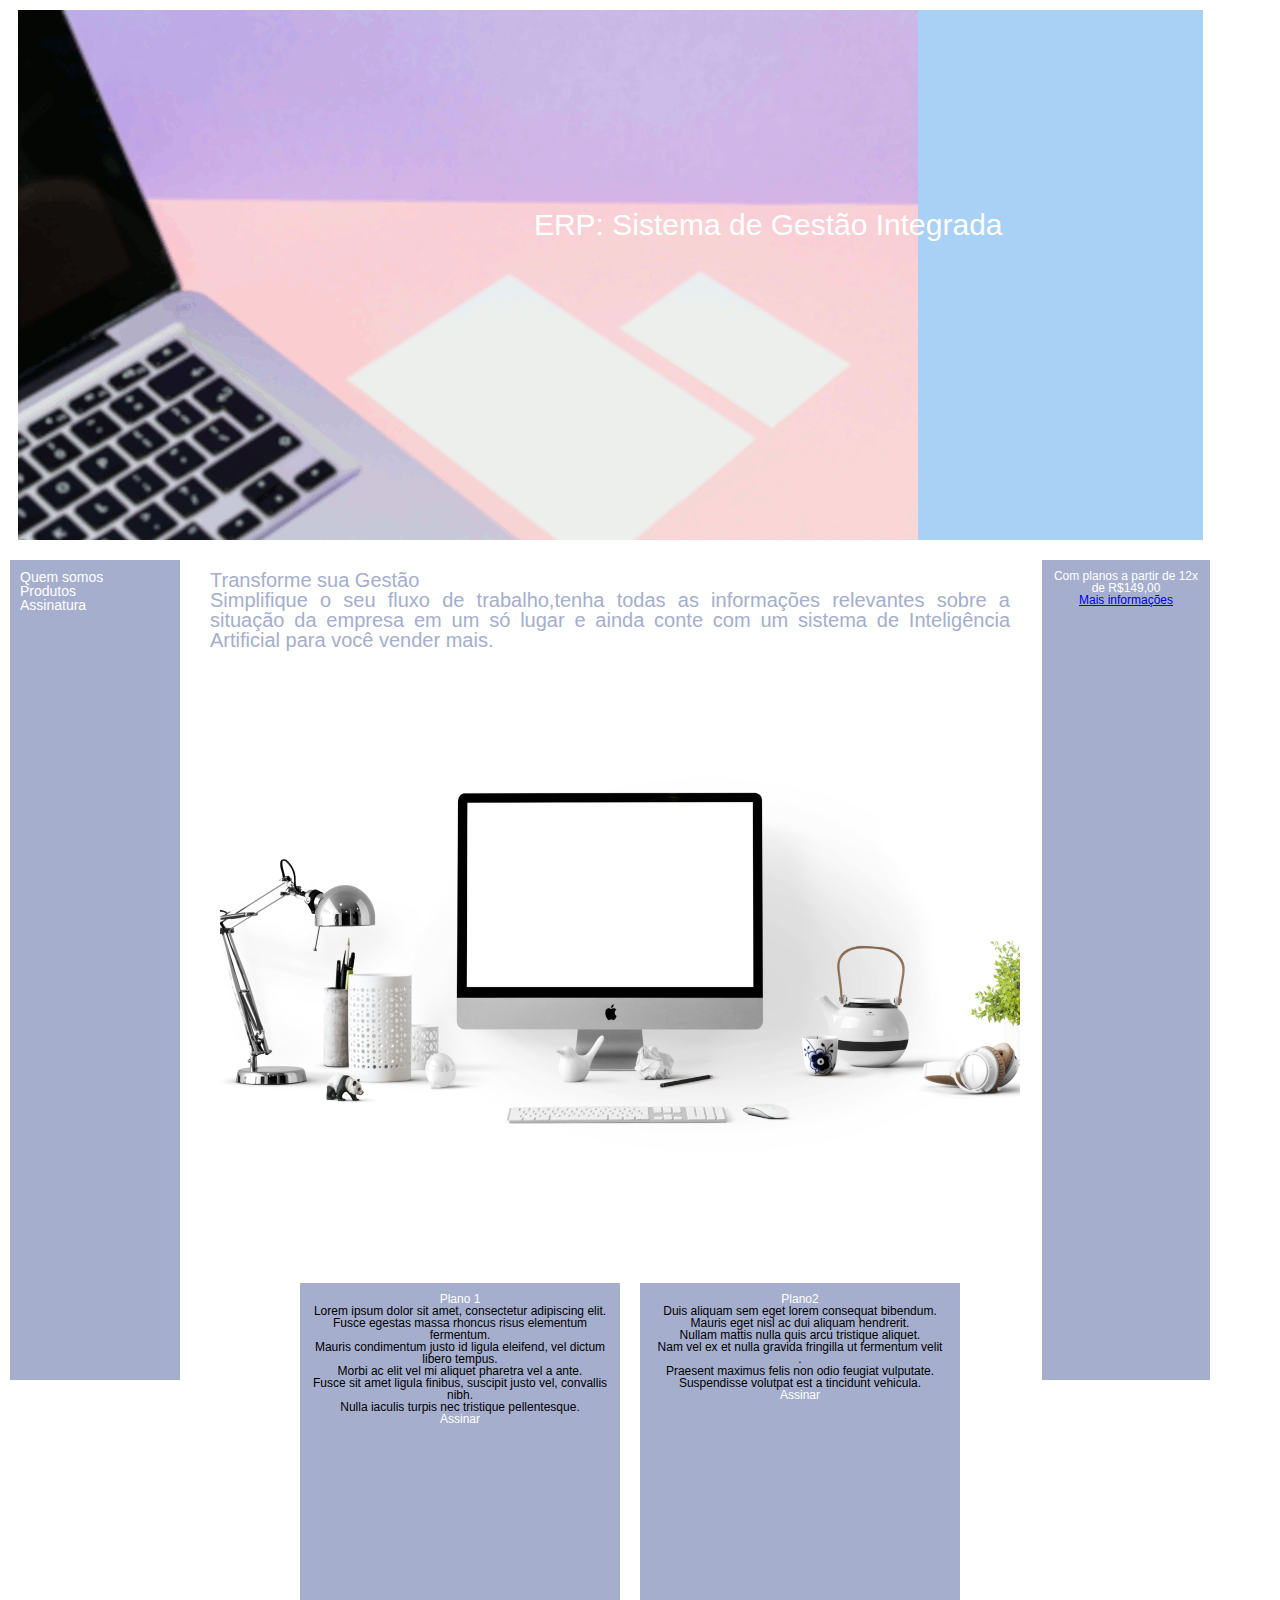
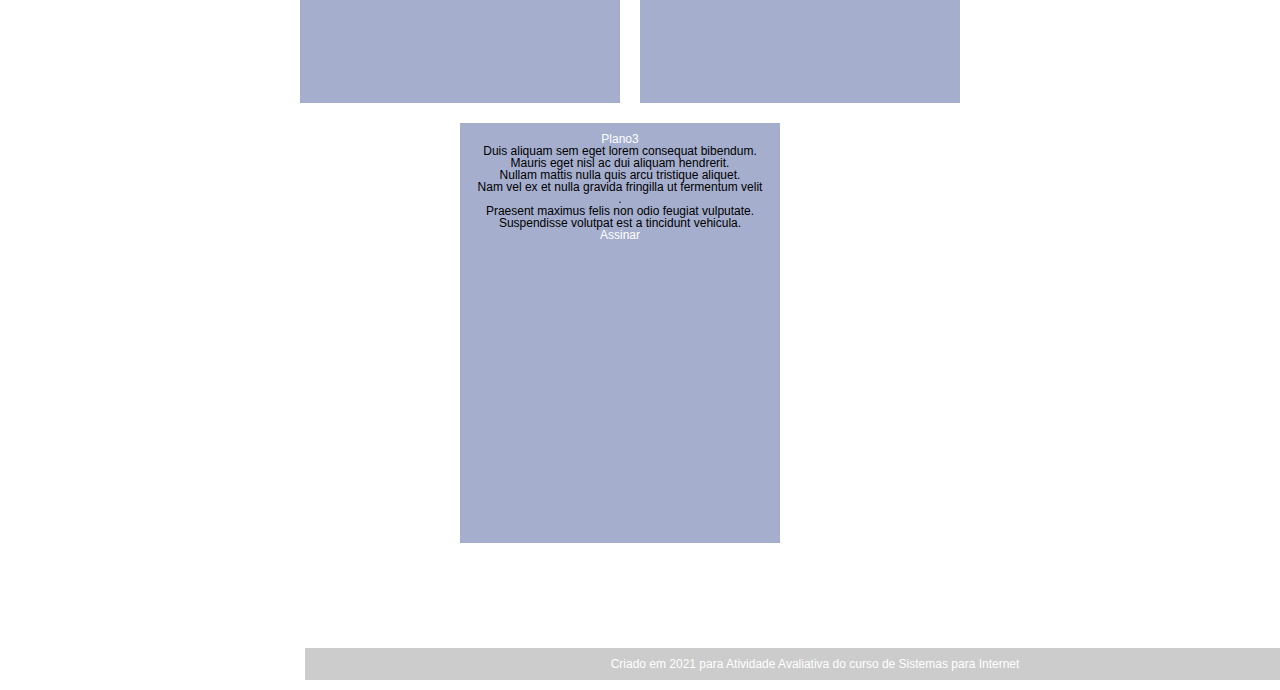
<file: primeiro-layout-html-css/index.html>
<!DOCTYPE html >
<html lang="pt">
	
	<header>
		<meta charset="utf-8"/>
		<title>avaliação 8.2</title>
		<link rel="stylesheet" href="css/reset.css">
		<link rel="stylesheet" type="text/css" href="css/estilos.css"/>
			
	</header>
		
		
		<body>
		
			
			<div id="conteiner">
				
				
				<div id="header">
				
					<h1>ERP: Sistema de Gestão Integrada</h1>
					
					
				</div>
				
				<div id="arealeft">
				
				<ul>
					<li><p><a href="secoes/apresentacao.html">Quem somos</a></p></li>
					<li><p><a href="secoes/produtos.html">Produtos</a></p></li>
					<li><p><a href="secoes/assinaturas.html">Assinatura</a></p></li>
				
				</ul>
				</div>
				
				
				<div id="arearight">
				
					<h1>Com planos a partir de 12x de R$149,00</h2>
					
					<p><a href="secoes/representantes.html"> Mais informações</a></p>
				
				
				</div>

				
				<div id="contents">
				
					<h2 class="titulo">Transforme sua Gestão</h2>
				
					<p>Simplifique o seu fluxo de trabalho,tenha todas as informações relevantes sobre a situação da empresa em um só lugar 
					e ainda conte com um sistema de Inteligência Artificial para você vender mais.</p>
					
					<img src="img/banner2.png" alt="escritório" width="1024" height="600">
					
				<div id= "plano1">
					<h2 class="planos">Plano 1</h2>
					<p>Lorem ipsum dolor sit amet, consectetur adipiscing elit.</p>
					<p>Fusce egestas massa rhoncus risus elementum fermentum.</p>
					<p>Mauris condimentum justo id ligula eleifend, vel dictum libero tempus.</p>
					<p>Morbi ac elit vel mi aliquet pharetra vel a ante.</p>
					<p>Fusce sit amet ligula finibus, suscipit justo vel, convallis nibh.</p>
					<p>Nulla iaculis turpis nec tristique pellentesque.</p>
					
					<h1><a href="secoes/assinatura1.html">Assinar</a></h1>
					
				</div>
				
				<div id="plano2">
					<h2 class="planos">Plano2</h2>
					<p>Duis aliquam sem eget lorem consequat bibendum.
					<p>Mauris eget nisl ac dui aliquam hendrerit.</p>
					<p>Nullam mattis nulla quis arcu tristique aliquet.</p>
					<p>Nam vel ex et nulla gravida fringilla ut fermentum velit</p>.
					<p>Praesent maximus felis non odio feugiat vulputate.</p>
					<p>Suspendisse volutpat est a tincidunt vehicula.</p>
					
					<h1><a href="secoes/assinatura2.html">Assinar</a></h1>
					
				</div>
				
				<div id="plano3">
					<h2 class="planos">Plano3</h2>
					<p>Duis aliquam sem eget lorem consequat bibendum.
					<p>Mauris eget nisl ac dui aliquam hendrerit.</p>
					<p>Nullam mattis nulla quis arcu tristique aliquet.</p>
					<p>Nam vel ex et nulla gravida fringilla ut fermentum velit</p>.
					<p>Praesent maximus felis non odio feugiat vulputate.</p>
					<p>Suspendisse volutpat est a tincidunt vehicula.</p>
					
					<h1><a href="seccoes/assinatura3">Assinar</a><h1>

				</div>
				
				<div id="footer">
				
				<p>Criado em 2021 para Atividade Avaliativa do curso de Sistemas para Internet</p>
				
				</div>
				
				
	
			</div>
		</body>
	</html>
</file>
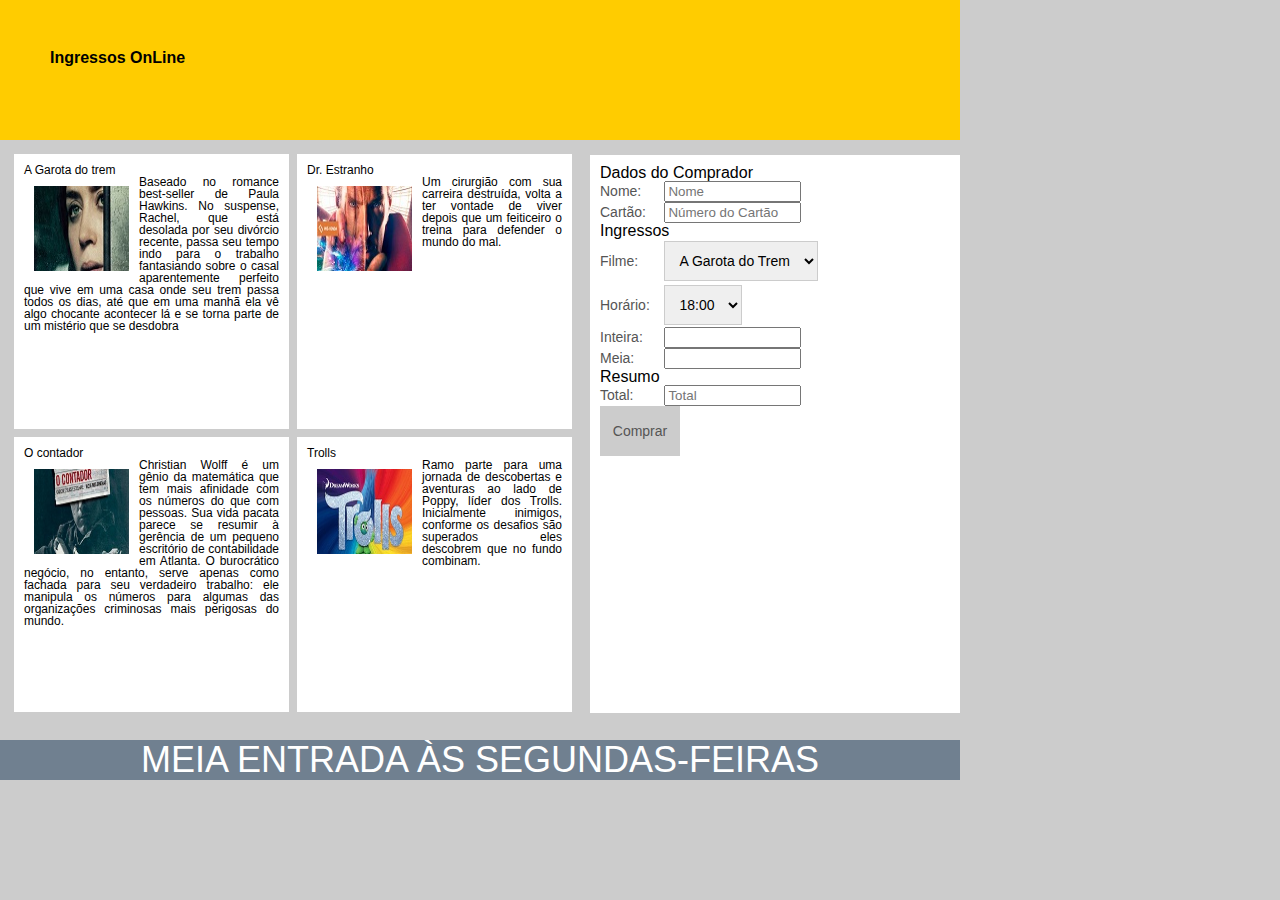
<file: recriando-layout-cinema-html-css/index.html>
<!DOCTYPE html >
<html lang="pt">
	
	<head>
		<meta charset="utf-8"/>
		<title>avaliação 8.2</title>
		<link rel="stylesheet" href="css/reset.css">
		<link rel="stylesheet" type="text/css" href="css/estilos.css"/>
			
	</head>
		
		
		<body>
		
			
			<div id="conteiner">
				
				
				<div id="header">
					<h1>Ingressos OnLine</h1>
				</div>
				
				<div id="artigos">
				<section>
					<article>
						<header>
							<h2> A Garota do trem</h2>
						</header>
						<section>
							<img src="img/trem.jpg" alt="garota no trem" width="95" height="85">
							<p>Baseado no romance best-seller de Paula Hawkins. No suspense, Rachel, que está desolada por seu divórcio recente, passa seu tempo indo para o trabalho fantasiando sobre o casal aparentemente perfeito que vive em uma casa onde seu trem passa todos os dias, até que em uma manhã ela vê algo chocante acontecer lá e se torna parte de um mistério que se desdobra</p>
						</section>
					</article>
					
				
					<article>
						<header>
							<h2>Dr. Estranho</h2>
						</header>
						<section>
							<img src="img/estranho.jpg" alt="rosto do dr estranho" width="95" height="85">
							<p>Um cirurgião com sua carreira destruída, volta a ter vontade de viver depois que um feiticeiro o treina para defender o mundo do mal.</p>
						</section>
					</article>	
					
					<article>
						<header>
							<h2>O contador</h2>
						</header>
						<section>
							<img src="img/contador.jpg" alt="o contador" width="95" height="85">
							<p>Christian Wolff é um gênio da matemática que tem mais afinidade com os números do que com pessoas. Sua vida pacata parece se resumir à gerência de um pequeno escritório de contabilidade em Atlanta. O burocrático negócio, no entanto, serve apenas como fachada para seu verdadeiro trabalho: ele manipula os números para algumas das organizações criminosas mais perigosas do mundo.</p>
						</section>
					</article>
					
					<article>
						<header>
							<h2>Trolls</h2>
						</header>
						<section>
							<img src="img/trolls.jpg" alt="trolls" width="95" height="85">
							<p>Ramo parte para uma jornada de descobertas e aventuras ao lado de Poppy, líder dos Trolls. Inicialmente inimigos, conforme os desafios são superados eles descobrem que no fundo combinam.</p>
						</section>
					</article>
				</div>
				
				</section>
				
			</div>
				
			<aside>
				<form id="form1" method="post" action="processa.html">
				<fieldset>
				<legend> Dados do Comprador</legend>
					<p>
						<label for="campo-nome">Nome:</label>
						<input id="campo-nome" type="text" size="14" placeholder="Nome">
					</p>
					
					<p>
						<label for="campo-cartao">Cartão:</label>
						<input id="campo-cartao" type="text" size="14" placeholder="Número do Cartão">
					</p>
				</fieldset>
			
				<fieldset>
				<legend>Ingressos</legend>
				
					<p>
						<label for="campo-file">Filme:</label>
						<select name="filme">
							<option value=1>A Garota do Trem</option>
							<option value=2>Dr. Estranho</option>
							<option value=3>O contador</option>
							<option value=4>Trolls</option>
						</select>
						
					</p>
					
					<p>
						<label for="campo-horario">Horário:</label>
						<select name="horario">
							<option value=1>18:00</option>
							<option value=2>19:00</option>
							<option value=3>20:00</option>
							<option value=4>22:00</option>
						</select>
						
					</p>
					<p>
						<label for="campo-inteira">Inteira:</label>
						<input id="campo-inteira" type="text" size="14">
					</p>
					<p>
						<label for="campo-meia">Meia:</label>
						<input id="campo-meia" type="text" size="14">
					</p>
				
					</fieldset>
			
					<fieldset>
					<legend>Resumo</legend>
						<p>
							<label for="campo-quantidade">Total:</label>
							<input id="campo-quantidade" type="text" size="14" placeholder="Total">
						</p>
					</fieldset>
					
					
						<p>
							<button> 
								<label>Comprar</label>
							
							</button>
						</p>
				
					
					</form>
			</aside>
			
			 
					<footer>
					<p>MEIA ENTRADA ÀS SEGUNDAS-FEIRAS</P>
					</footer>
		
			
	</body>
	
</html>
</file>
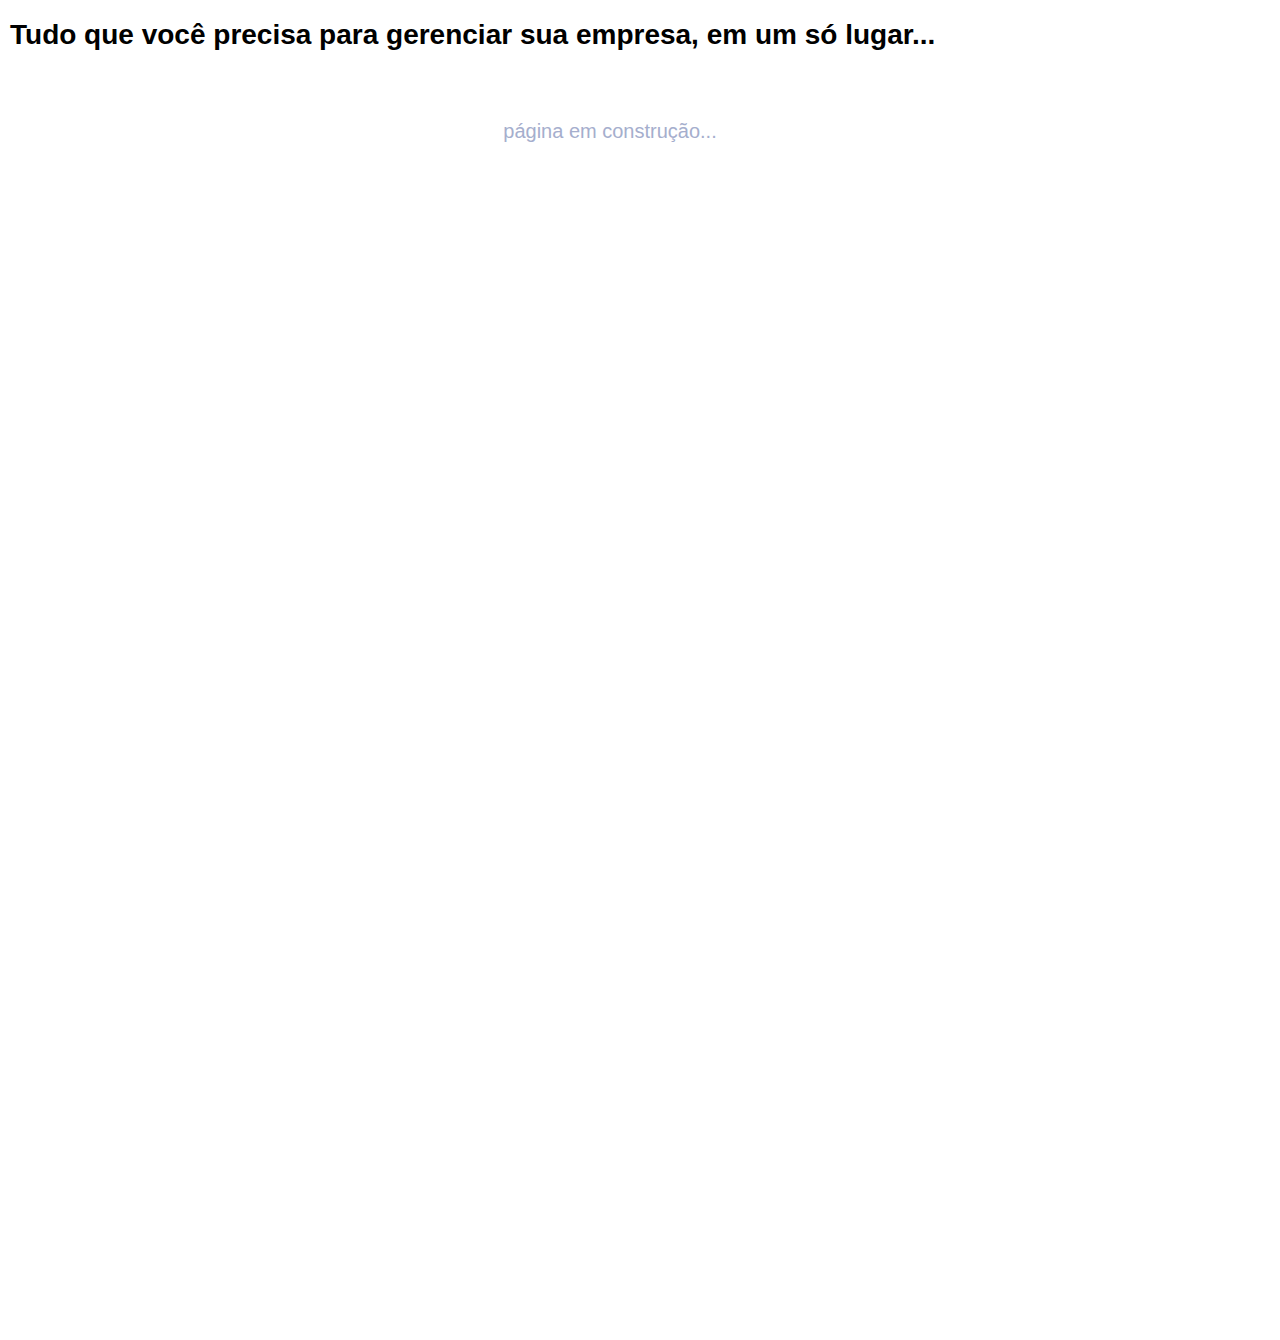
<file: primeiro-layout-html-css/secoes/assinatura1.html>
<!DOCTYPE html >
<html lang="pt">
	
	<header>
		<meta charset="utf-8"/>
		<title>avaliação 8.2</title>
			
		<link rel="stylesheet" type="text/css" href="../css/estilos.css"/>
			
	</header>
		
		
		<body>
			<div id="head">
			
			<h1> Tudo que você precisa para gerenciar sua empresa, em um só lugar...</h1>
			
			</div>
			
			<div id="contents">
			
			<p class="aviso">página em construção...</p>
</file>
<file: primeiro-layout-html-css/css/estilos.css>
body {
		color: #000000;
		background-color: #ffffff;
		margin:10px;
		padding:0;
		font-family: Verdana, Geneva, Arial, sans-serif;
		text-align: justify;
		font-size:14px;
		width:1200px;
}

#container 	{
			position:relative;
			margin: 0 auto;
			padding: 0px;
			border: none;
			width:1024px;
			font-size: 12px;
			background-color: #f4c5f9;
		
			}


#header		{
			position: relative;
			margin: 0 auto;
			border: none;
			padding: 15px;
			width:1155px;
			height:500px;
			font-size: 36px;
			text-align:center;
			background:url('../img/banner.gif') no-repeat;
			background-color:#A9D0F5;
			
		}




#header h1 {
			    margin: 0;
				padding: 0;
				border: none;
				position: absolute;
				top:200px;
				right:200px;
				font-size: 30px;
				color: #ffffff;
}
				
#contents{
			margin:0 auto;
			border: none;
			padding:30px;
			background-color:#ffffff;
			color:#a5aecd;
			width:800px;
			font-size: 20px;
            height:1200px;
			left:960px;
			text-align:justify;
}

#contents img{
		
			top: 200px;
			margin: 0 auto;
			border:none;
			padding: 10px;
			width:800px;
			text-align:center;
		
}

#arealeft{	position:absolute;
			float:left;
			top:560px;
			border: none;
			width:150px;
			height:800px;
			padding:10px;
			background-color:#a5aecd;
			color:#ffffff;
			text-align:left;
			
}	

#arealeft ul li{
				list-style-type:none;
				font-size:14px;
				
				}
				
#arealeft	ul li	a:link	{
				color:#ffffff;
				text-decoration:none;
				}
				
#arealeft	ul li	a:hover	{
						background-color:#a19ac6;
				
}

#arearight{	
			
			float:right;	
			margin:0 auto;
			border:none;
			width:148px;
			height:800px;
			padding:10px;
			background-color:#a5aecd;
			font-size:12px;
			color:#ffffff;
			text-align:center;
			margin-top:20px;
}


#footer{	margin:95px;
			margin-bottom:10px;
			border: none;
			width:1000px;
			padding: 10px;
			font-size: 12px;
			text-align:center;
			background-color:#cccccc;
			color: #ffffff;
			clear: both;
			text-decoration: bold;
			float:left;
				
				
		}		

#form_principal{
	        
			margin: 15px;
			border: none;
			padding: 10px;
			background-color: #ffffff;
			float:left;
			width:960px;
			font-size: 12px;
            height:370px;
		}

#form_principal	p	{
						margin-bottom: 20px;]
						
					}
					
					
#plano1		{
				
				margin:10px;
				border:none;
				padding:10px;
				background-color:#a5aecd;
				color:#000000;
				float:left;
				width:300px;
				height:400px;
				font-size:12px;
				text-align:center;
				margin-left:90px;
				
}
#plano1 a:link{
				color:#ffffff;
				text-decoration:none;
				}
				
#plano1 a:hover{background-color:#000000;
				padding:10px;
}

#plano2		{
	
				margin:10px;
				border:none;
				padding:10px;
				background-color:#a5aecd;
				color:#000000;
				float:left;
				width:300px;
				height:400px;
				font-size:12px;
				text-align:center;
}
#plano2 a:link{
				color:#ffffff;
				text-decoration:none;
				}
				
#plano2 a:hover{background-color:#000000;
				padding:10px;
}

#plano3		{
			
				margin:10px;
				border:none;
				padding:10px;
				background-color:#a5aecd;
				color:#000000;
				float:left;
				width:300px;
				height:400px;
				font-size:12px;
				text-align:center;
				margin-left:250px;
				
}
#plano3 a:link{
				color:#ffffff;
				text-decoration:none;
				}
				
#plano3 a:hover{background-color:#000000;
				padding:10px;
}

.planos{color:#ffffff;}
.aviso{text-align:center}
</file>
<file: recriando-layout-cinema-html-css/css/estilos.css>
body{
		color:#000000;
		background-color:#cccccc;
		font-family:verdana, geneva, arial, sans-serif;
		text-align:justify;
		font-size:100%
}

#container{
			margin: 0 auto;
			padding:0px;
			border:0;
			width:960px;
			font-size:12px;
			background-color:#cccccc;
}

#header{	position:relative;
			width:960px;
			height:140px;
			font-weight:bold;
			background-color:#ffcc00;
}	

#header h1{	position:absolute;
			margin:50px;
}




				
			
#artigos{
		position:absolute;
		padding:10px;
		width:800px;
		height:500px;
		margin-left:0px;
		
}
img{
		float:left;
		margin:10px;
}


article {		
				padding:10px;
				background-color:#ffffff;
				width:255px;
				height:255px;
				font-size:12px;
				float:left;
				margin:4px;
				margin-top:4px;
}



aside{	
		position:absolute;
		float:right;
		background-color:#ffffff;
		width:350px;
		height:538px;
		padding:10px;
		margin-left:590px;
		margin-top:15px;
		
				
}


input,type=text]{
					border: 1px solid #ccc;
					padding:10px;
					margin-bottom:2px;
					margin-top:2px;
					font-size:14px;
}
select{
		border:1px solid #ccc;
		padding:10px;
		margin-bottom:2px;
		margin-top:2px;
		font-size:14px;
}

label{
		color:#555555;
		font-size:14px;
		margin-bottom:2px;
		width:60px;
		display:inline-block;
		font-style:bold;
}
legend{font-size:16px;}

fildset{
		
		border:0;
		margin:10px;
		padding-bottom:20px;
		
}
button{
		padding:10px;
		border:0;
		font-size:16px;
		margin:0;
		margin-top:0px;
		color:#000000;
		background-color:#cccccc;
		width:80px;
		height:50px;
		text-align:center;
}

fildset{
		border:3px solid #000000;
		padding:60px;
		width:20px;
}

footer{
		width:960px;
		height:40px;
		line-height:40px;
		font-size:36px;
		background-color:#708090;
		color:#ffffff;
		text-align:center;
		margin-top:600px;
		clear:both;
</file>
